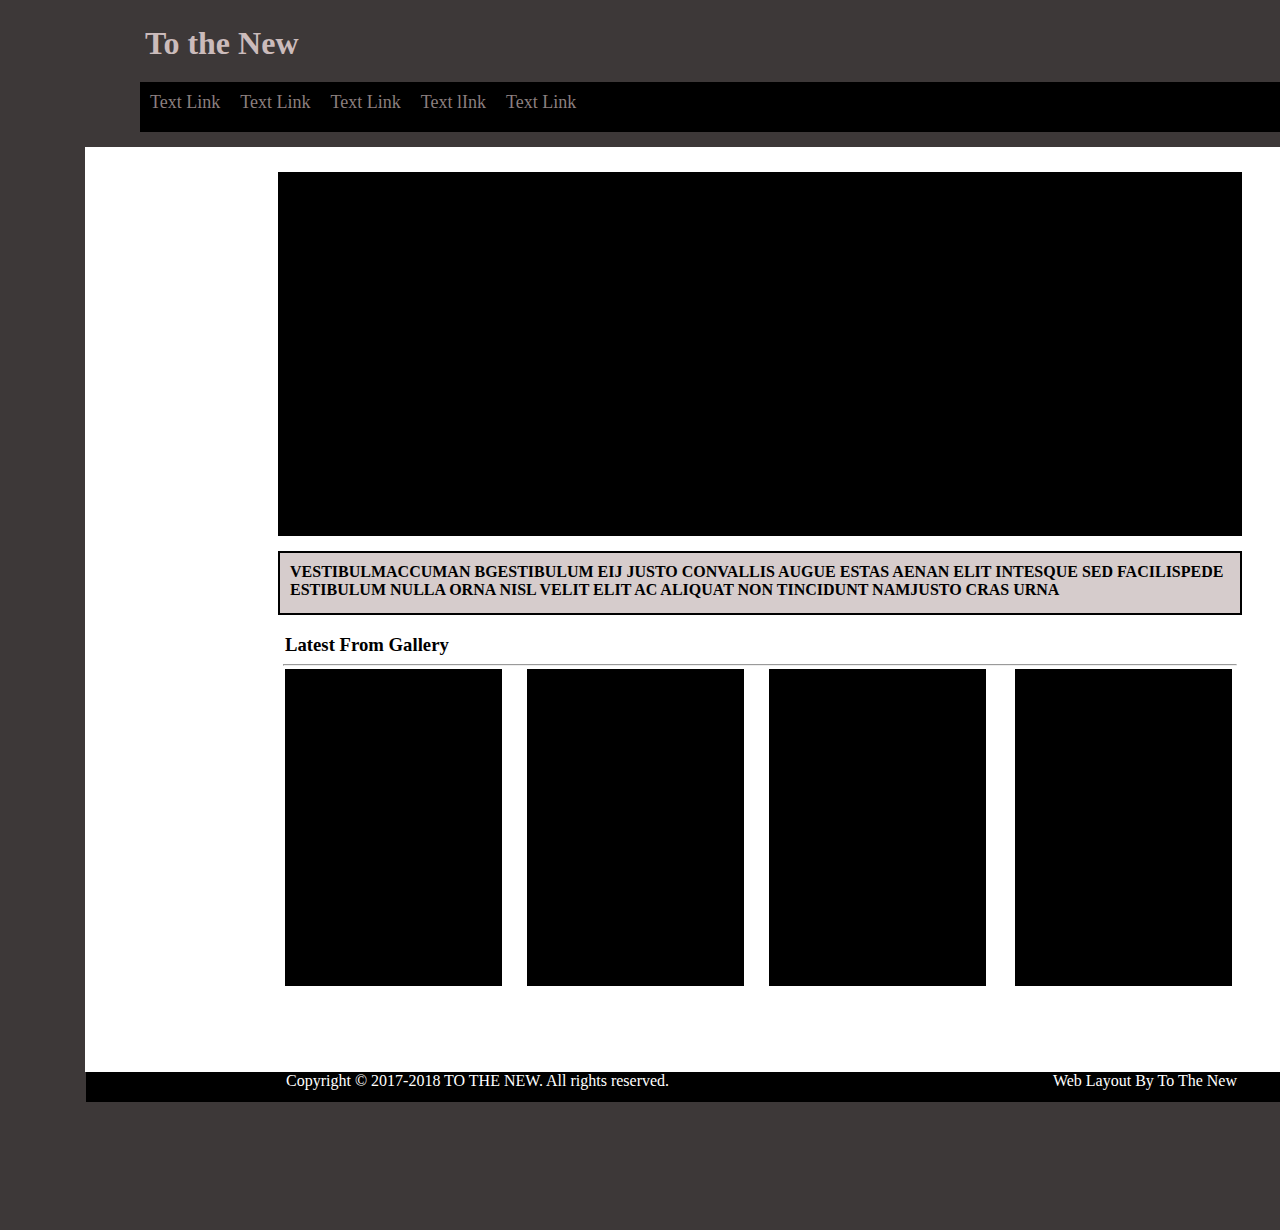
<file: html css/index.html>
<html>
    <head>
        <title>TODO supply a title</title>
        <meta charset="UTF-8">
        <meta name="viewport" content="width=device-width, initial-scale=1.0">
        <link type="text/css" href="style.css" rel="stylesheet"/>
        <style>
        	body
{
background-repeat:no-repeat;
}
.wrapper
{
width:1200px;
height:600px;
}
        </style>
    
        
    </head>
    <body>
    <div id="wrap">
    	<div id="header">
    		<h1>To the New</h1>
    	</div>
    	<div id="menu">
                <ul>
                    <li>Text Link</li>
                    <li>Text Link</li>
                    <li>Text Link</li>
                    <li>Text lInk</li>
                    <li>Text Link</li>
                </ul>
    </div>
    <div id="main">
    	<div id="window"></div>
    	<div id="s_window">
    	<h4>
    	VESTIBULMACCUMAN BGESTIBULUM EIJ JUSTO CONVALLIS AUGUE ESTAS AENAN ELIT INTESQUE SED FACILISPEDE ESTIBULUM NULLA ORNA NISL VELIT ELIT AC ALIQUAT NON TINCIDUNT NAMJUSTO CRAS URNA
    	</h4>
        <h3>Latest From Gallery</h3><hr>
         <div id="box1">
        
        </div>
          <div class="box">
        
        </div>
          <div class="box">
        
        </div>
          <div id="box4">
        
        </div>
       
    	</div>


    </div>
      <div id="footer">
        <span id="text1">Copyright © 2017-2018 TO THE NEW. All rights reserved.</span>
        <span id="text2"> Web Layout By To The New</span>
        </div>
    </body>
    </html>
</file>
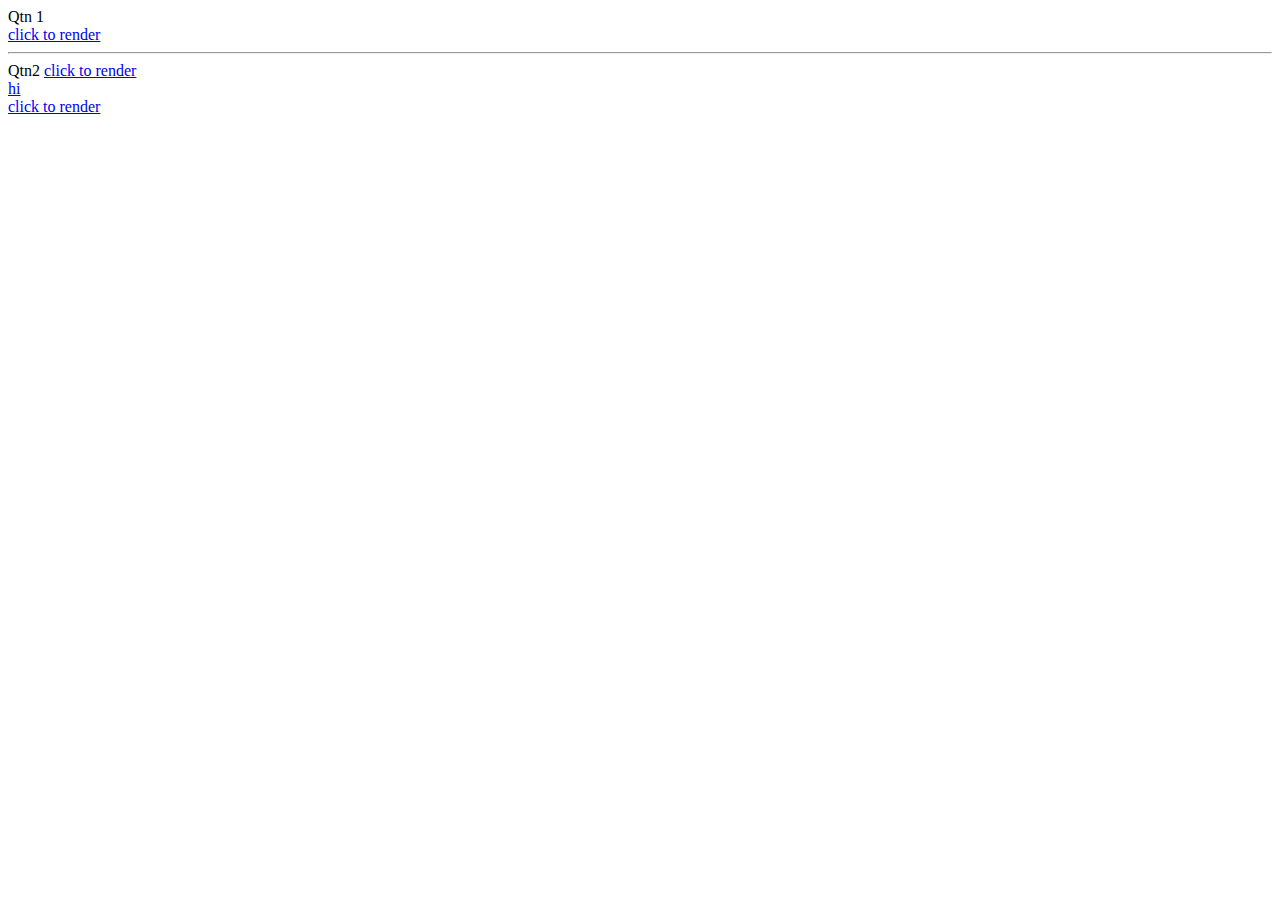
<file: spring-assignment/out/artifacts/spring_assignment_war_exploded/WEB-INF/pages/index.html>
<!DOCTYPE html>
<html lang="en">
<head>
    <meta charset="UTF-8">
    <title>Title</title>
</head>
<body>
Qtn 1<br>
<a href="index">click to render</a>
<hr>
Qtn2
<a href="/index.jsp">click to render</a>
<br>
<a href="/index/hi.jsp">hi</a>
<br>
<a href="Student3">click to render</a>
</body>
</html>
</file>
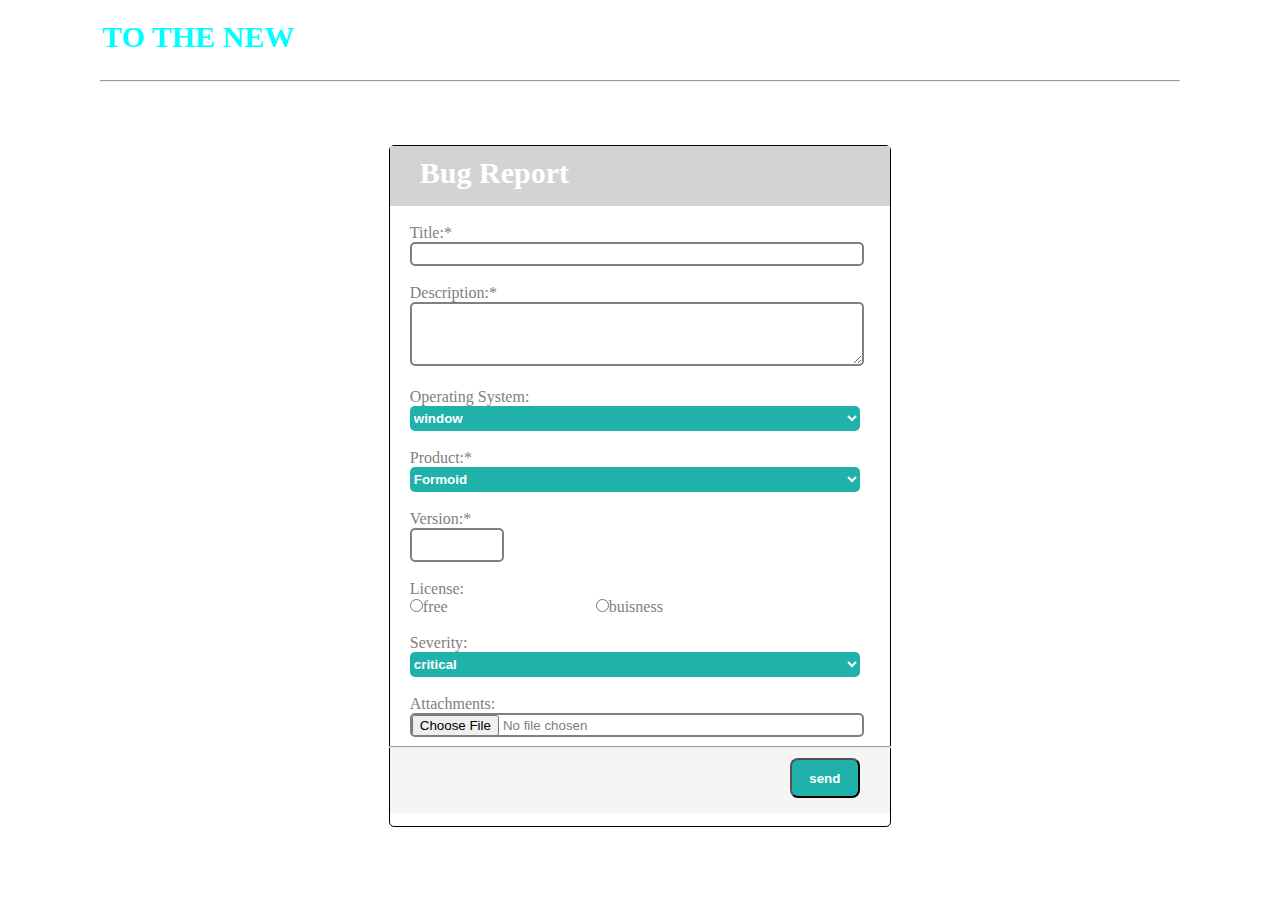
<file: html css/form.html>
<!DOCTYPE html>
<html>
<head>
	<title>bug report</title>
	<link rel="stylesheet" type="text/css" href="formstyle.css">
<body>
<div id="head">
	<span id="ttn">TO THE NEW</span>
	<span id="link1">
	<a href="home.html">HOME</a>
	</span>
	<span id="link2">
    <a href="quicksetup.html">Quick setup</a>
	</span>
	
	</div>
<hr>

<div id="boundary">
<div id="bug">Bug Report</div>
<form action="##" method="post">
<br>
&nbsp;&nbsp;&nbsp;&nbsp;&nbsp;Title:*
<br>
<input type="text" name="title" required="this field is required" id="title">
<br><br>
&nbsp;&nbsp;&nbsp;&nbsp;&nbsp;Description:*
<br>
<textarea required="this field is required" id="description"></textarea>
<br><br>
&nbsp;&nbsp;&nbsp;&nbsp;&nbsp;Operating System:
<br>
<select class="dropdownlist">
	<option value="window">window</option>
	<option value="ubuntu">ubuntu</option>
</select>
<br><br>
&nbsp;&nbsp;&nbsp;&nbsp;&nbsp;Product:*
<select class="dropdownlist">
	<option value="formoid">Formoid</option>
	
</select>
<br><br>
&nbsp;&nbsp;&nbsp;&nbsp;&nbsp;Version:*
<br>
<input type="text" name="version" id="version">
<br><br>
&nbsp;&nbsp;&nbsp;&nbsp;&nbsp;License:
<br>
&nbsp;&nbsp;&nbsp;&nbsp;&nbsp;<input type="radio" name="license" value="free">free
&nbsp;&nbsp;&nbsp;&nbsp;&nbsp;&nbsp;&nbsp;&nbsp;&nbsp;&nbsp;&nbsp;&nbsp;&nbsp;&nbsp;&nbsp;&nbsp;&nbsp;&nbsp;&nbsp;&nbsp;&nbsp;&nbsp;&nbsp;&nbsp;&nbsp;&nbsp;&nbsp;&nbsp;&nbsp;&nbsp;&nbsp;&nbsp;&nbsp;&nbsp;&nbsp;
<input type="radio" name="license" value="buisness">buisness
<br><br>
&nbsp;&nbsp;&nbsp;&nbsp;&nbsp;Severity:
<br>
<select class="dropdownlist">
	<option value="critical">critical</option>
</select>
<br><br>
&nbsp;&nbsp;&nbsp;&nbsp;&nbsp;Attachments:
<br>
<input type="file" name="attachment" id="fileid">
<br>

<div id="foot">
<hr>
<input type="submit" name="send" value="send" id="buttn">
</div>
</form>
</div>
</body>
</html>
</file>
<file: html css/style.css>
body{
    
    background-color: rgb(61, 56, 56)
}
*
{
    margin:0px;
    padding:0px;
    
}
h1
{
	padding-left: 25px;
	margin-left: 35px;
	padding-top: 10px;
	color: rgb(203, 187, 187)
}
#wrap
{
	padding: 15px;
    border:0px solid black;
    height:1200px;
    width:1350px;
    margin-left: 70px;
    margin-right: 25px;
 }
 #menu
 {
 	background-color:black;
    height: 50px; 
    margin-top: 20px;	
    margin-left: 55px;

 }
 #menu ul
 {
 	list-style:none;
 }
 #menu ul li
{
    float:left;
    margin:10px;
    font-size:18px;
    color:rgb(139, 127, 127);
}
#main{
    width:1350px;
    height:900px;
    
    margin:auto;
    margin-top:15px;
    background: white;
    padding-top: 25px;
}
#window{
    width:960px;
    height:360px;
    border:2px solid black;

margin: auto;
    background: black;
}
#s_window{
    width:960px;
    height:60px;
    border:2px solid black;
    margin:auto;
    margin-top:15px;
    background: rgb(214, 204, 204);
}
h4
{
	padding: 10px;
}
h3
{
    padding-top: 25px;
    padding-bottom: 5px;
    padding-left: 5px;
}
hr
{
    margin: 3px;
}
#box1
{
    border: 1px solid black;
    background-color: black;
    width: 215px;
    height: 315px;
    float: left;
   margin-left: 5px;
}


.box{
    border: 1px solid black;
    background-color: black;
    width: 215px;
    height: 315px;
    margin-left: 25px;
    float: left;
}
#box4
{
    border: 1px solid black;
    background-color: black;
margin-left: 29px;
    width: 215px;
    height: 315px;
    float: left;   
}
#footer
{
    background-color: black;
    margin-left: 1px;
    margin-right: -2px;
    height: 30px;
}
#text1
{
    
    padding-left: 200px;
    margin-top: 25px;
    color: white;
}
#text2
{
     float: right;
     margin-right: 200px;
    color: white;
}
</file>
<file: html css/formstyle.css>
*
{
    margin:0px;
    padding:0px;
    
}
#head
{

position: relative;
 height: 80px;
 margin-left: 100px;
 margin-right: 100px;
 font-weight: bold;
}
#ttn
{
	color: aqua;
	font-size: 30px;
	margin-left: 2px;
	margin-top: 20px;
	position: absolute;
   
}

#link1 a
{
	color: aqua;
	text-decoration: none;
	padding-left: 1250px;
	font-size: 20px;
	margin-top: 25px;
	position: absolute;
}
#link2 a
{
	color: aqua;
	text-decoration: none;
	float: left;
	padding-left: 1320px;
	font-size: 20px;
	position: absolute;
    margin-left: 30px;
    margin-top: 24px;
}
hr
{
	 
 margin-left: 100px;
 margin-right: 100px;
  
}
#boundary
{
	position: absolute;
    height: 680px;
    width: 500px;
    margin: -80px 0 0 -200px;
   top: 25%;
    left: 46%;
   border:1px solid black;
   border-radius: 5px;
   color: grey;
}

#bug
{
	background-color:#d3d3d3;
	color: white;
	font-size: 30px;
	padding-top: 10PX;
	padding-left: 30px;
	height: 50px;
	font-style: verdana;
	font-weight: bold;
}
#title
{
	border: 2px solid grey;
	border-radius: 5px;
	 margin-left: 20px;
	 height: 20px;
	 width: 450px;
	 
}
#description
{
	border: 2px solid grey;
	border-radius: 5px;
	 margin-left: 20px;
	 height: 60px;
	 width: 450px;

}
.dropdownlist
{
	border: 2px;
	border-radius: 5px;
	 margin-left: 20px;
	 height: 25px;
	 width: 450px;
	 background-color: #20b2aa;
	 border-color: #20b2aa;
	 color: white;
	 font-weight: bold;
}
.dropdownlist:hover
{
	background-color: black;
}
#version
{
	border: 2px solid grey;
	border-radius: 5px;
	 margin-left: 20px;
	height: 30px;
	width: 90px;

}
#fileid
{
	border: 2px solid grey;
	border-radius: 5px;
	 margin-left: 20px;
	 height: 20px;
	 width: 450px;

}
#foot
{
	background-color: whitesmoke;
	width: 500px;
	height: 67px;
	
	position: absolute;
	margin-top: 9px;
}
#foot hr
{
	width: 500px;
	color: black;
	margin-left: -1px;
}
#buttn
{
	background-color: #20b2aa;
	width: 70px;
	height: 40px;
	margin-left: 400px;
	margin-top: 10px;
	color: white;
	font-weight: bold;
	border-radius: 8px;
}
</file>
